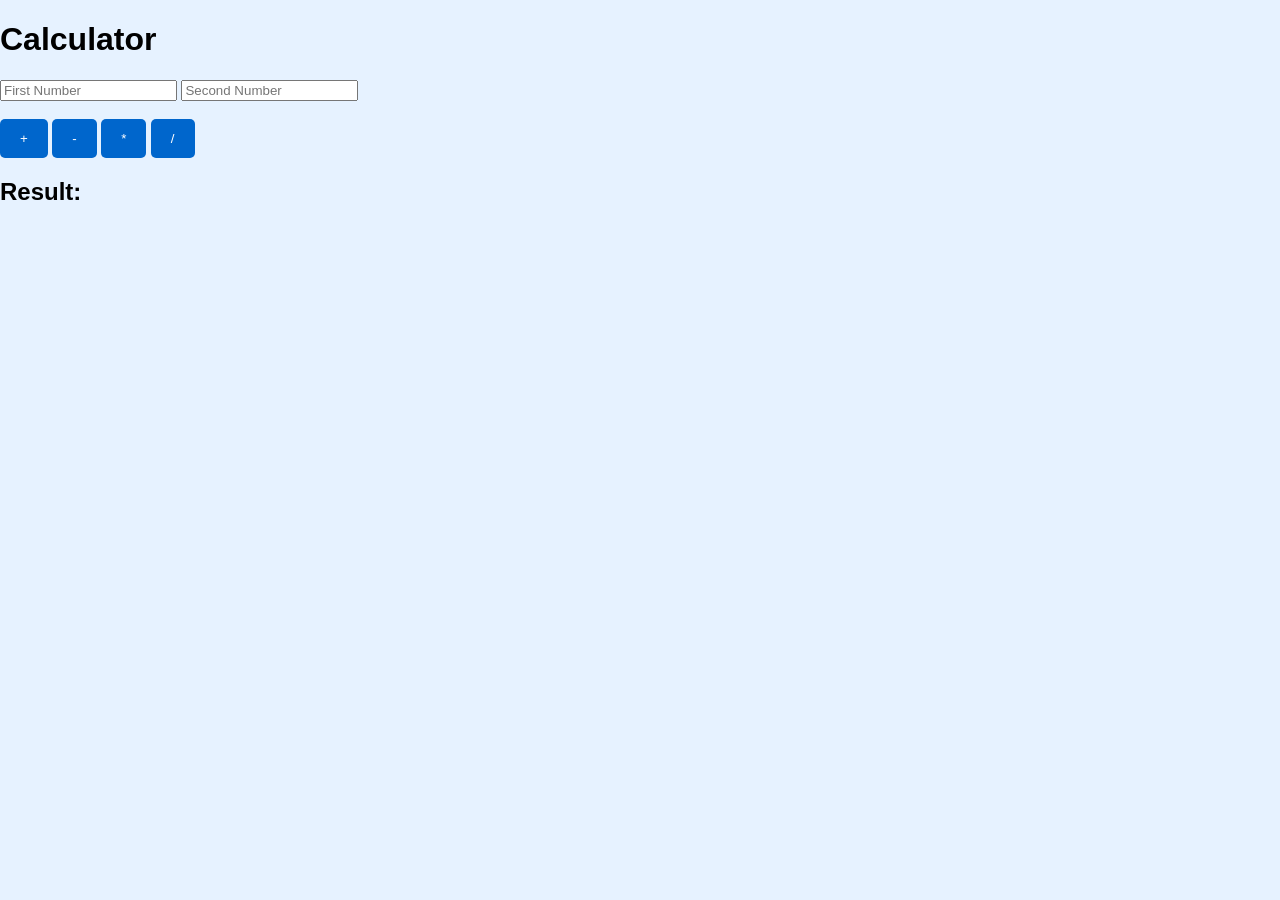
<file: calculator.html>
<!DOCTYPE html>
<html>

<head>
    <title>Calculator</title>
    <link rel="stylesheet" href="style.css">
</head>

<body>

    <div class="calculator">

        <h1>Calculator</h1>

        <input type="number" id="num1" placeholder="First Number">

        <input type="number" id="num2" placeholder="Second Number">

        <br><br>

        <button onclick="add()">+</button>
        <button onclick="subtract()">-</button>
        <button onclick="multiply()">*</button>
        <button onclick="divide()">/</button>

        <h2 id="result">Result: </h2>

    </div>


    <script>

        function add() {
            let a = Number(document.getElementById("num1").value);
            let b = Number(document.getElementById("num2").value);

            document.getElementById("result").textContent =
                "Result: " + (a + b);
        }


        function subtract() {
            let a = Number(document.getElementById("num1").value);
            let b = Number(document.getElementById("num2").value);

            document.getElementById("result").textContent =
                "Result: " + (a - b);
        }


        function multiply() {
            let a = Number(document.getElementById("num1").value);
            let b = Number(document.getElementById("num2").value);

            document.getElementById("result").textContent =
                "Result: " + (a * b);
        }


        function divide() {
            let a = Number(document.getElementById("num1").value);
            let b = Number(document.getElementById("num2").value);

            document.getElementById("result").textContent =
                "Result: " + (a / b);
        }

    </script>

</body>

</html>
</file>
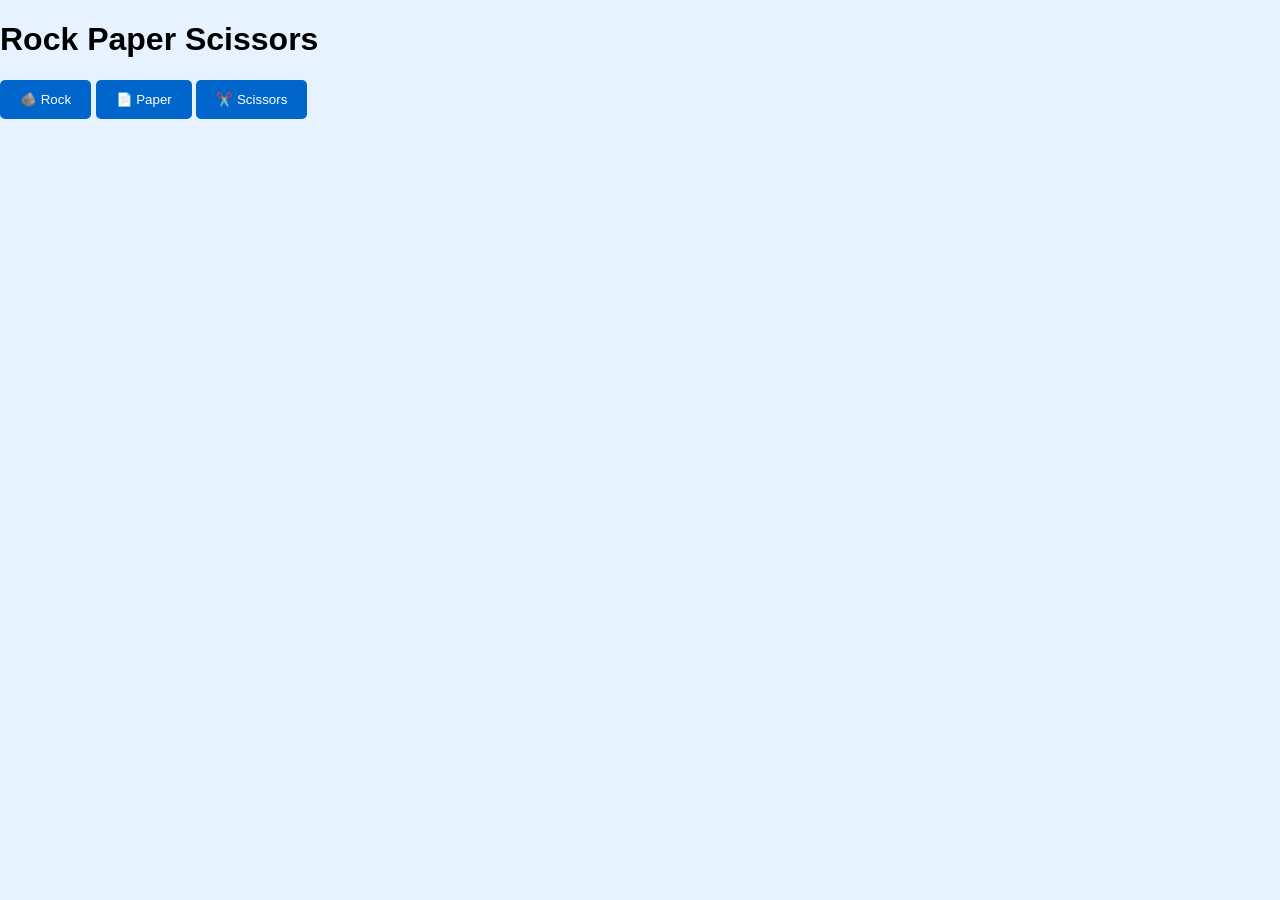
<file: game.html>
<!DOCTYPE html>
<html>

<head>
    <title>Rock Paper Scissors</title>
    <link rel="stylesheet" href="style.css">
</head>

<body>

    <h1>Rock Paper Scissors</h1>

    <button onclick="play('Rock')">🪨 Rock</button>
    <button onclick="play('Paper')">📄 Paper</button>
    <button onclick="play('Scissors')">✂️ Scissors</button>

    <h2 id="result"></h2>

    <script>

        function play(userChoice) {

            let choices = ['Rock', 'Paper', 'Scissors'];

            let computerChoice =
                choices[Math.floor(Math.random() * 3)];

            let result = "";

            if (userChoice === computerChoice) {

                result = "It's a Draw!";

            }

            else if (

                (userChoice === 'Rock' && computerChoice === 'Scissors') ||

                (userChoice === 'Paper' && computerChoice === 'Rock') ||

                (userChoice === 'Scissors' && computerChoice === 'Paper')

            ) {

                result = "You Win! 🎉";

            }

            else {

                result = "Computer Wins! 😢";

            }


            document.getElementById("result").textContent =

                "You: " + userChoice +

                " | Computer: " + computerChoice +

                " | " + result;

        }

    </script>

</body>

</html>
</file>
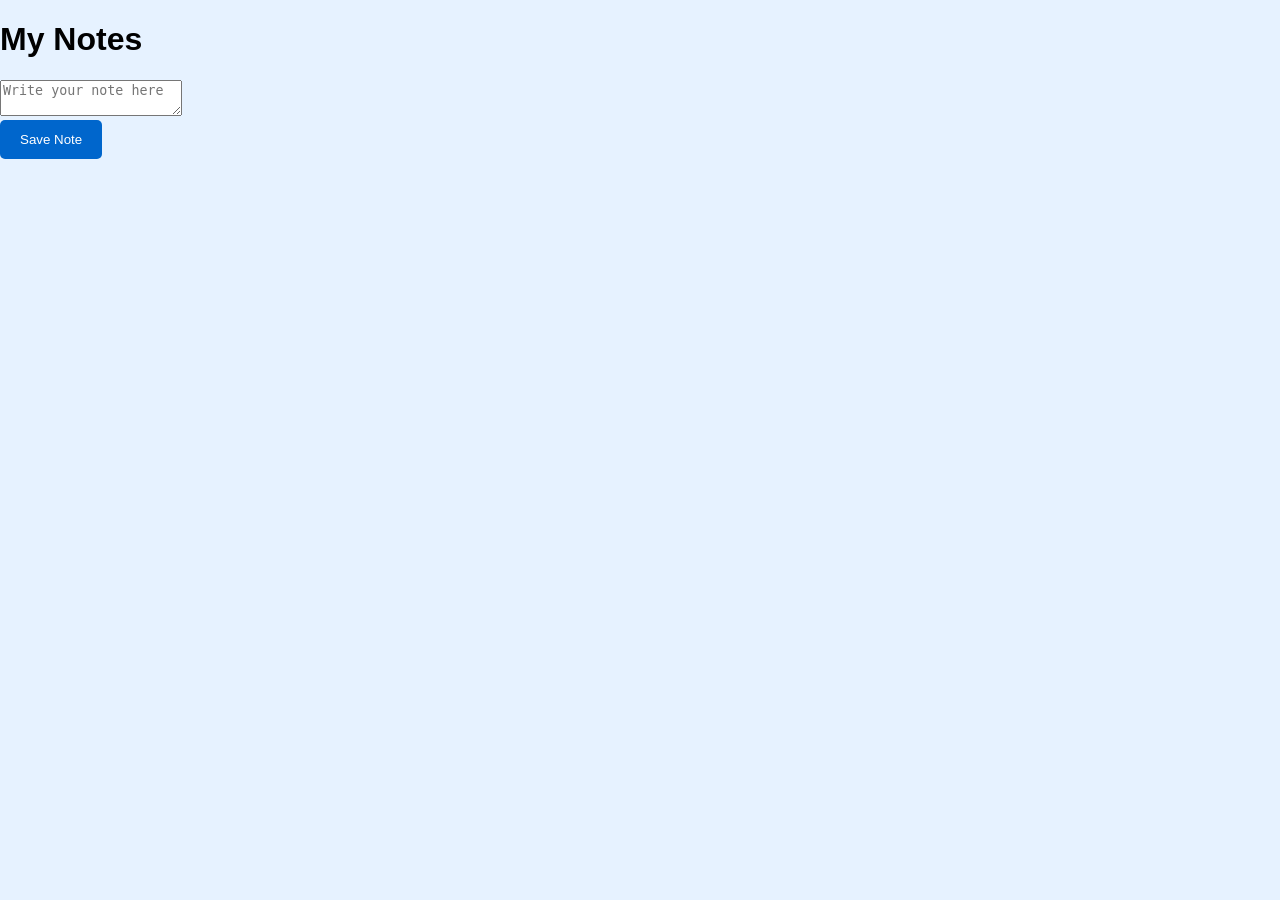
<file: notes.html>
<!DOCTYPE html>
<html>
<head>
    <title>Notes App</title>
    <link rel="stylesheet" href="style.css">
</head>

<body>

    <h1>My Notes</h1>

    <textarea id="noteInput" placeholder="Write your note here"></textarea>

    <br>

    <button onclick="saveNote()">Save Note</button>

    <div id="notesContainer"></div>

    <script>

        function saveNote(){

            let note = document.getElementById("noteInput").value;

            if(note === ""){
                alert("Please write a note!");
                return;
            }

            let p = document.createElement("p");
            p.textContent = note;

            document.getElementById("notesContainer").appendChild(p);

            document.getElementById("noteInput").value = "";

        }

    </script>

</body>
</html>
</file>
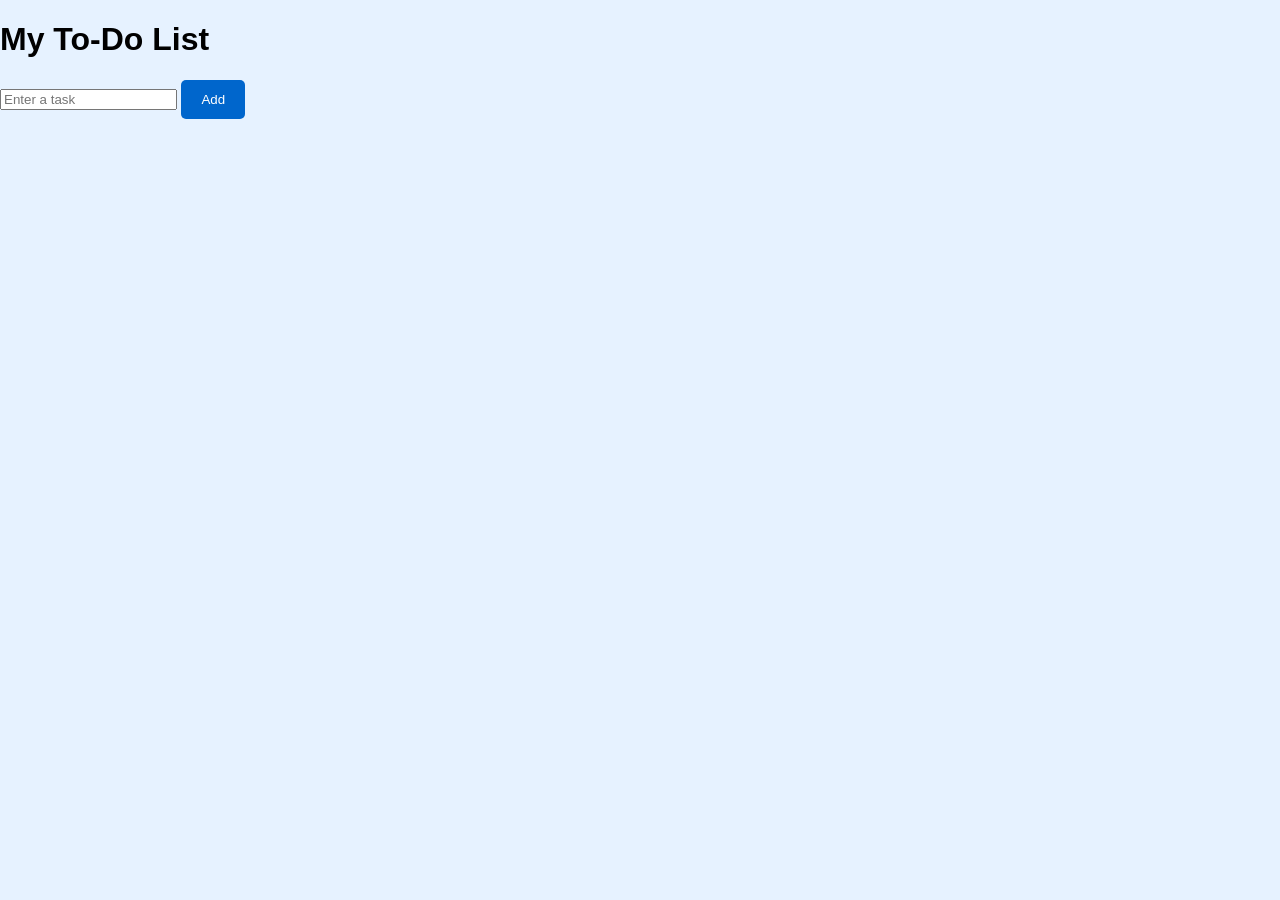
<file: todo.html>
<!DOCTYPE html>
<html>
<head>
    <title>To-Do List</title>

    <link rel="stylesheet" href="style.css">

</head>

<body>

    <h1>My To-Do List</h1>

    <input type="text" id="taskInput" placeholder="Enter a task">

    <button onclick="addTask()">Add</button>

    <ul id="taskList"></ul>


    <script>

      function addTask() {

    let task = document.getElementById("taskInput").value;

    if (task === "") {
        alert("Please enter a task!");
        return;
    }

    // Create task item
    let li = document.createElement("li");

    // Create task text
    let span = document.createElement("span");
    span.textContent = task;

    // Mark task completed
    span.onclick = function () {
        span.style.textDecoration = "line-through";
    };

    // Create Delete button
    let delBtn = document.createElement("button");
    delBtn.textContent = "Delete";

    // Delete task
    delBtn.onclick = function () {
        li.remove();
    };

    // Add text and button to li
    li.appendChild(span);
    li.appendChild(delBtn);

    // Add li to ul
    document.getElementById("taskList").appendChild(li);

    // Clear input
    document.getElementById("taskInput").value = "";
}
        }

    </script>

</body>
</html>
</file>
<file: style.css>
body{

font-family:Arial,sans-serif;
margin:0;
background:#e6f2ff;

}



/* Navigation */

nav{

background:#333;
padding:15px;
text-align:center;

}


nav a{

color:white;
text-decoration:none;
margin:15px;

}


nav a:hover{

color:yellow;

}



/* Hero */

.hero{

text-align:center;
padding:80px;

}


.profile-pic{

width:150px;
height:150px;
border-radius:50%;

}


.hero h1{

color:#0066cc;

}


button{

padding:12px 20px;
background:#0066cc;
color:white;
border:none;
border-radius:5px;

}


button:hover{

background:#004999;

}



/* About */

#about{

text-align:center;
padding:50px;

}



/* Skills */

#skills{

text-align:center;
padding:50px;

}


.skill-box{

display:inline-block;

background:#0066cc;

color:white;

padding:15px 25px;

margin:10px;

border-radius:8px;

}


.skill-box:hover{

background:#004999;

}



/* Projects */

#projects{

text-align:center;
padding:50px;

}


.project-card{

background:white;

width:300px;

padding:20px;

margin:20px auto;

border-radius:10px;

box-shadow:0 0 10px lightgray;

}


.project-card:hover{

transform:scale(1.05);

transition:.3s;

}



/* Contact */

#contact{

text-align:center;
padding:50px;

}
</file>
